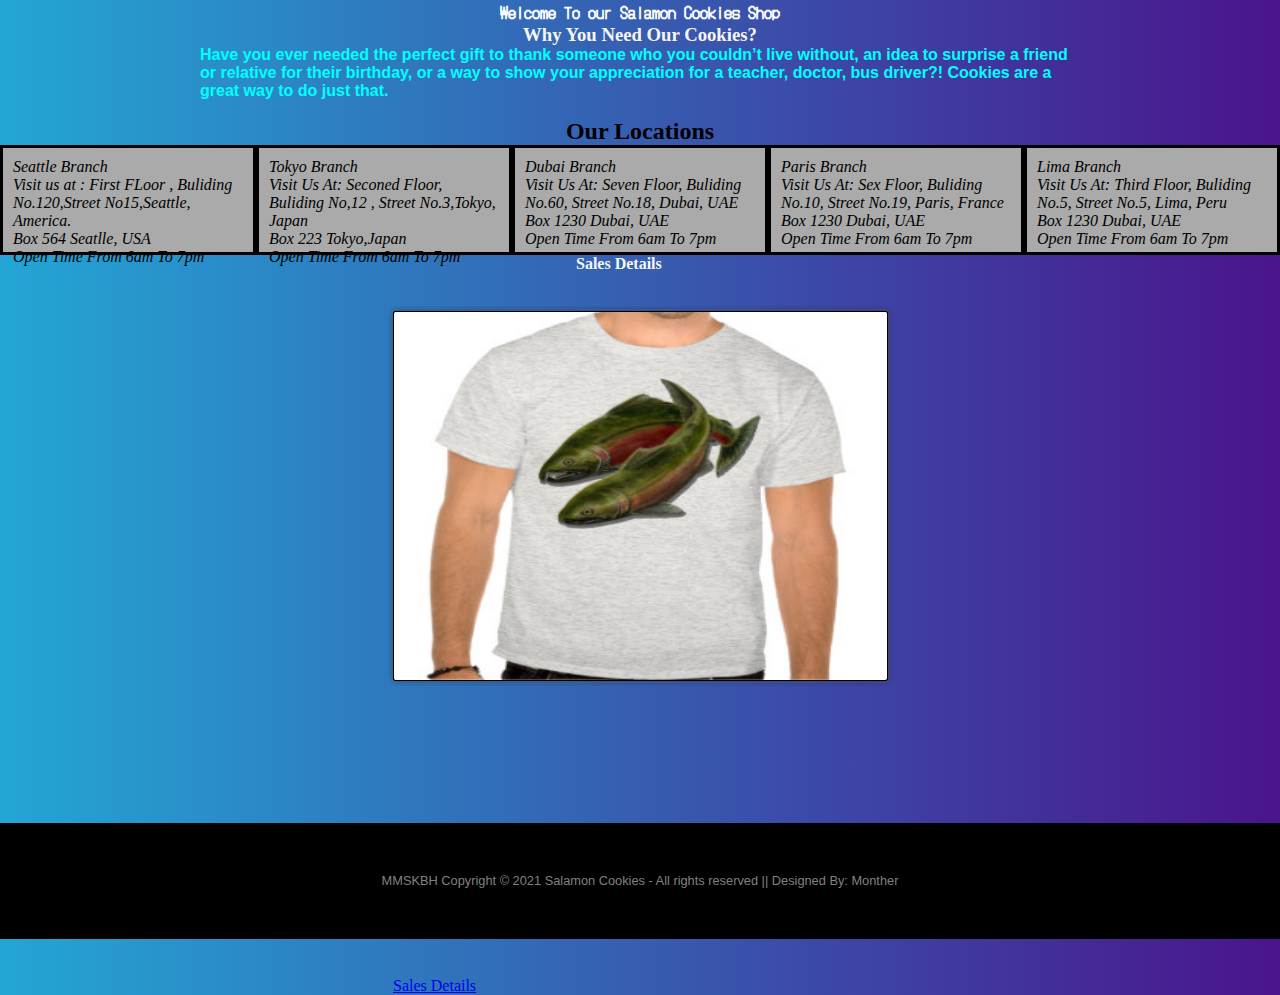
<file: index.html>
<!DOCTYPE html>
<html>
    <head>
        <title>
            Cookie shop
        </title>
    </head>
    <link rel="stylesheet" href="./style1.css">
    <link rel="preconnect" href="https://fonts.gstatic.com">
<link href="https://fonts.googleapis.com/css2?family=DotGothic16&family=Oi&display=swap" rel="stylesheet">

    <body>
        
        <header >
            <div class="hStyle">
           <h1 id="newh"> Welcome To our Salamon Cookies Shop </h1>
           <h3 id="newh3">Why You Need Our Cookies?</h3>
           <p id="para"> Have you ever needed the perfect gift to thank someone who you couldn’t live without, an idea to surprise a friend or relative for their birthday, or a way to show your appreciation for a teacher, doctor, bus driver?! Cookies are a great way to do just that.
        </p> </br>
        </div>
        </header>
        <!-- <img src="./image/salmon1.jpg" alt="salmon picture"> -->
        <main>
            <h2 id="oloc">Our Locations</h2>
            <section>
                <div class="row">
                    <div class="column">
                    <address >
                        Seattle Branch <br>
                        Visit us at : First FLoor , Buliding No.120,Street No15,Seattle, America.</br>
                        Box 564 Seatlle, USA <br>
                        Open Time From 6am To 7pm
                    </address>
                </div>
                <div class="column">
                    <address >
                        Tokyo Branch </br>
                        Visit Us At: Seconed Floor, Buliding No,12 , Street No.3,Tokyo, Japan</br>
                        Box 223 Tokyo,Japan <br>
                        Open Time From 6am To 7pm

                    </address>
                </div>
                <div class="column">
                    <address >
                        Dubai Branch  <br>
                        Visit Us At: Seven Floor, Buliding No.60, Street No.18, Dubai, UAE </br>
                        Box 1230 Dubai, UAE <br>
                        Open Time From 6am To 7pm

                    </address>
                </div>
                <div class="column">
                    <address >
                        Paris Branch  <br>
                        Visit Us At: Sex Floor, Buliding No.10, Street No.19, Paris, France </br>
                        Box 1230 Dubai, UAE <br>
                        Open Time From 6am To 7pm

                    </address>
                </div>
                <div class="column">
                    <address >
                        Lima Branch  <br>
                        Visit Us At: Third Floor, Buliding No.5, Street No.5, Lima, Peru </br>
                        Box 1230 Dubai, UAE <br>
                        Open Time From 6am To 7pm
                    </address>
                </div>

                </div>
            </section>
            <!-- --------------------------------------------------- -->
            <!-- <div class="row1">
                <div class="column1">
                    <img src="./image/chinook.jpg" alt="image 1">
                </div>
                <!-- <div class="column1">
                    <img src="./image/cutter.jpeg" alt="image2">
                </div>
                <div class="column1">
                    <img src="./image/fish.jpg" alt="image3">
                </div>
                <div class="column1">
                     <img src="./image/frosted-cookie.jpg" alt="image4">
                </div>
                <div class="column1">
                    <img src="./image/shirt.jpg" alt="">
                </div>
             --> 
             <!-- ---------------------------------------------------- -->
             <a href="./sales.html"> Sales Details</a>
        </main>
        
             <ul>
                 <li><img  src="./image/chinook.jpg" alt="" id="img1"></li>
                 <li><img  src="./image/cutter.jpeg" alt="" id="img2"></li>
                 <li><img src="./image/family.jpg" alt="" id="img3"></li>
                 <li><img  src="./image/shirt.jpg" alt="" id="img4"></li>
             </ul>
        <!-- <div class="frow"></div>
        <footer> -->
            <!-- <div class="container">
                <div class="row3">
                    <div class="column3">
                        <h3>About Us</h3>
                        <ul>
                            <li><p>We are number one in making Cookies</p></li>
                            <li><p>we have tradutinal cookies</p></li>
                            <li>best services</li>
                        </ul>
                        </div>
                        <div class="column3">
                            <h3 id="hhh">Contact Us</h3>
                            <ul>
                            <li><a href="https://facebook.com">Facebook</a></li>
                            <li><a href="https://youtube.com"> Youtube</a></li>
                            <li><a href="https://twitter.com"> Twitter</a></li>
                            </ul>
                            </div>
                            <div class="salesD"><a href="sales.html"> sale details</a><i class="fas fa-dragon"></i>
                        </div>
                    </div>
                </div>
        </footer>
     </div> --> 
     <footer>
        <div class="footer">
            <div class="row">
            MMSKBH Copyright © 2021 Salamon Cookies - All rights reserved || Designed By: Monther 
            </div>
            </div>
            <ul>
                <li><a href="./sales.html">Sales Details</a> </li>
            </ul>
     </footer>
        <script src="./js/app.js"></script>
    </body>
</html>
</file>
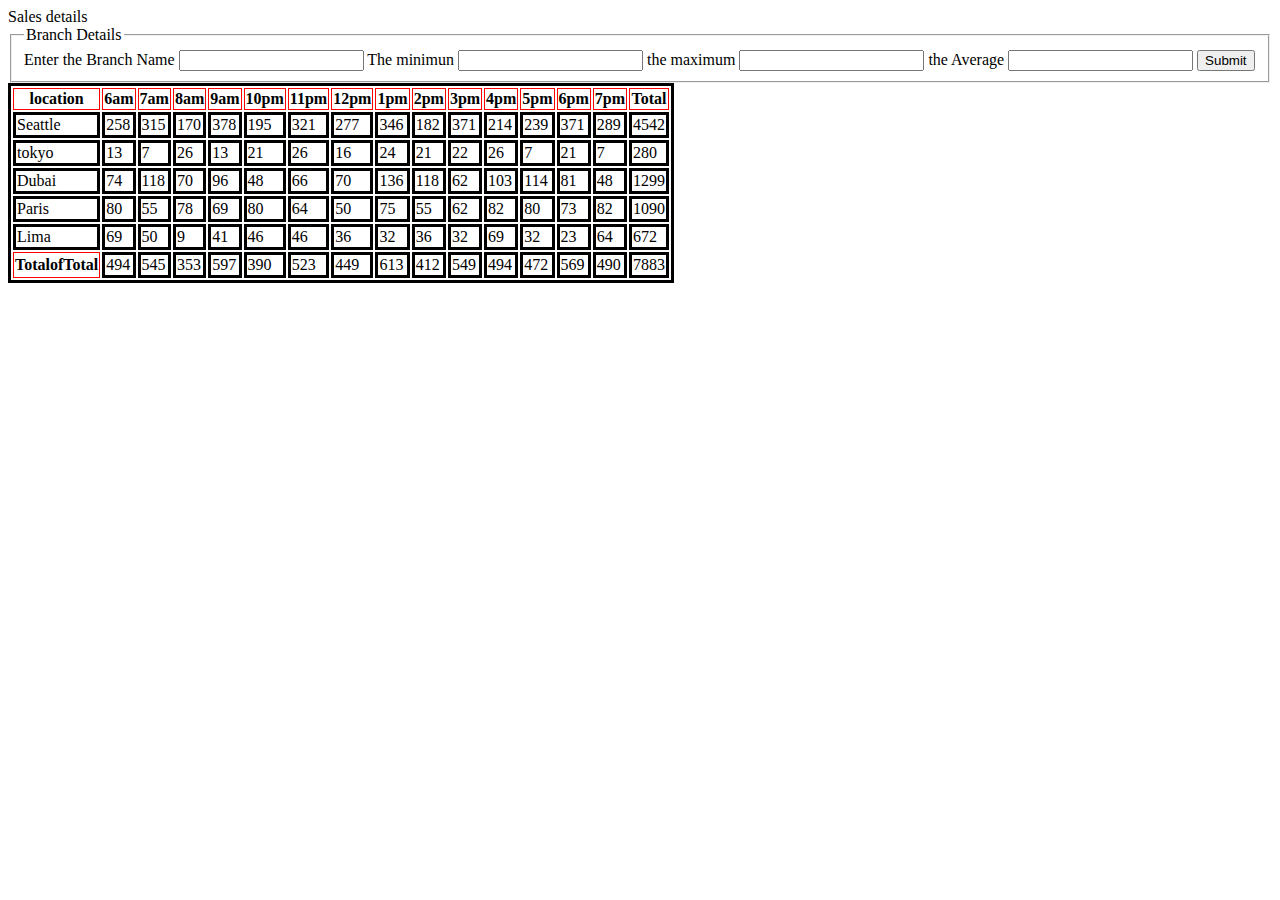
<file: sales.html>
<!DOCTYPE html>
<html>
    <head>
        <title>
            Cookie shop
        </title>
    </head>
<link rel="stylesheet" href="./style.css">
    <body>
        <header>Sales details</header>
        <main>
            <form id="newbranch">
                <fieldset>
                    <legend>Branch Details</legend>
                    <label for="name"> Enter the Branch Name</label>
                    <input type="text id" id="name">
                    <label for="min">  The minimun </label>
                    <input type="text" id="min">
                    <label for="max"> the maximum </label>
                    <input type="text" id="max">
                    <label for="avg"> the Average </label>
                    <input type="text" id="avg">
                    <input type="submit">
                </fieldset>
            </form>
            <section id="shops">
                
            </section>
        </main>
        <script src="./js/app.js"></script>
        <footer>

        </footer>
    </body>
</html>
</file>
<file: style1.css>
*{
    box-sizing: border-box;
    padding: 0; 
    margin: 0;
}
/* html{
    background: url(./image/family.jpg) no-repeat center center fixed; 
    background-size: cover;
} */
/* --------------------------- */
@import url("https://fonts.googleapis.com/css?family=Monoton|Montserrat");
html {  
  margin: 0;
  font-family: "montserrat";
  background: linear-gradient(
    to left,
    #23a6d5,
    #4a148c,
    #ff0066,
    #4a148c,
    #23a6d5
  );
  background-size: 400% 400%;
  animation: gradientTranisition 50s linear infinite;
  width: 100%;
  display: flex;
  align-items: center;
  justify-content: center;
  min-height: 100vh;
  
  h1 {
    font-size: 1rem;
    letter-spacing: normal;
    color: #ffffff;
  }
}

@keyframes gradientTranisition {
  0% {
    background-position: 0% 50%;
  }
  50% {
    background-position: 100% 50%;
  }
  100% {
    background-position: 200% 50%;
  }
}

/* ----------------------------------- */
header{
    box-sizing: border-box;
    /* text-align: center; */
}
#newh{
    text-align: center;
    color: white;
    font-family: 'DotGothic16', sans-serif; }
#newh3{
    text-align: center;
    color:whitesmoke;
}
#para{
position: relative;
margin-left: 200px;
margin-right: 200px;
color: cyan;
font-weight: bold;
font-family: Arial, Helvetica, sans-serif;
}
main h2{
    text-align: center;
    color:black;
    font-family: Georgia, 'Times New Roman', Times, serif;
}
.column{
    background-color: #aaa;
    float: left;
    width: 20%;
    padding: 10px;
    height: 110px;
    border-style: solid;
    color: black;
}
.row::after{
    content: "";
    display: table;
    clear: both;
}
/* .column1{
    float: left;
    width: 20%;
    margin: 0px;
    padding: 5px;
    height: auto;
}
.row1::after{
    content: "";
    clear: both;
    display: table;
}
.column1,img{
    border-style: solid;
} */
/* ------------------------------------------------- */
/* body {
    background: #111; 
   } */
   ul {
     list-style: none;
     margin: 0;
     padding: 0;
     position: relative;
   }
   li {
     position: absolute;
     left: 50%;
     margin-left: -247px;
     margin-top: 3%;
   }
   img{
     border: 1px solid #000;
     border-radius: 3px;
     box-shadow: 0 0 5px 0 hsla(0,0%,30%, .3);
    
   }
   #img1{
       width: 495px;
       height: 370px;
   }
   #img2{
    width: 495px;
    height: 370px;
}
#img3{
    width: 495px;
    height: 370px;
}
#img4{
    width: 495px;
    height: 370px;
}
   li:nth-child(4) {
     animation: xfade 16s 0s infinite;
     
   }
   li:nth-child(3) {
     animation: xfade 16s 4s infinite;

   }
   li:nth-child(2) {
     animation: xfade 16s 8s infinite;
    
   }
   li:nth-child(1) {
     animation: xfade 16s 12s infinite;
     
   }
   @keyframes xfade{
     17% {
       opacity:1;
     }
     25% {
       opacity:0;
     }
     92% {
       opacity:0;
     }
   }



body main a {
    color: whitesmoke;
    margin-left: 45%;
    text-decoration: none;
    font-family: cursive;
    font-weight: bold;
}










/* ---------------------------------------- */

/* .container{
    margin-top: 500px;
}
.frow{
    background-color:#fff;
    color:#4b4c4d;
}
#hhh {
margin-left: 100px;
float: left;
}
.column3 h3 {
    float: left;
    margin-top:0;
    margin-bottom:12px;
    font-weight:bold;
    font-size:16px;
    margin-left: 100px;
}
.column3 ul{
    float: left;
    padding:0;
  list-style:none;
  line-height:1.6;
  font-size:14px;
  margin-bottom:0;
}
.column3 ul a {
    float: left;
    color:inherit;
  text-decoration:none;
  opacity:0.8;
  margin-left: 100px;
  margin-right: 100px;
}
.column3 ul a:hover {
    opacity: 1;
} 
.salesD{
    margin-left: 100px;
    margin-right: 100px;
}
.salesD a{
    float: right;
text-decoration: none;
color: red;} */

footer{
    margin-top: 550px;
}
.footer{
    background:#000;
    padding:30px 0px;
    font-family: 'Play', sans-serif;
    text-align:center;
    }
    
    .footer .row{
    width:100%;
    margin:1% 0%;
    padding:0.6% 0%;
    color:gray;
    font-size:0.8em;
    }
    .footer .row a:hover{
    color:#fff;
    }
</file>
<file: style.css>
table,tr,th{
    border: 1px solid red;
    /* font-size: 20px; */

}
table , tr , td {
    border:3px solid black;
    
    /* font-size: 19px;
    padding:4px; */
    
}
</file>
